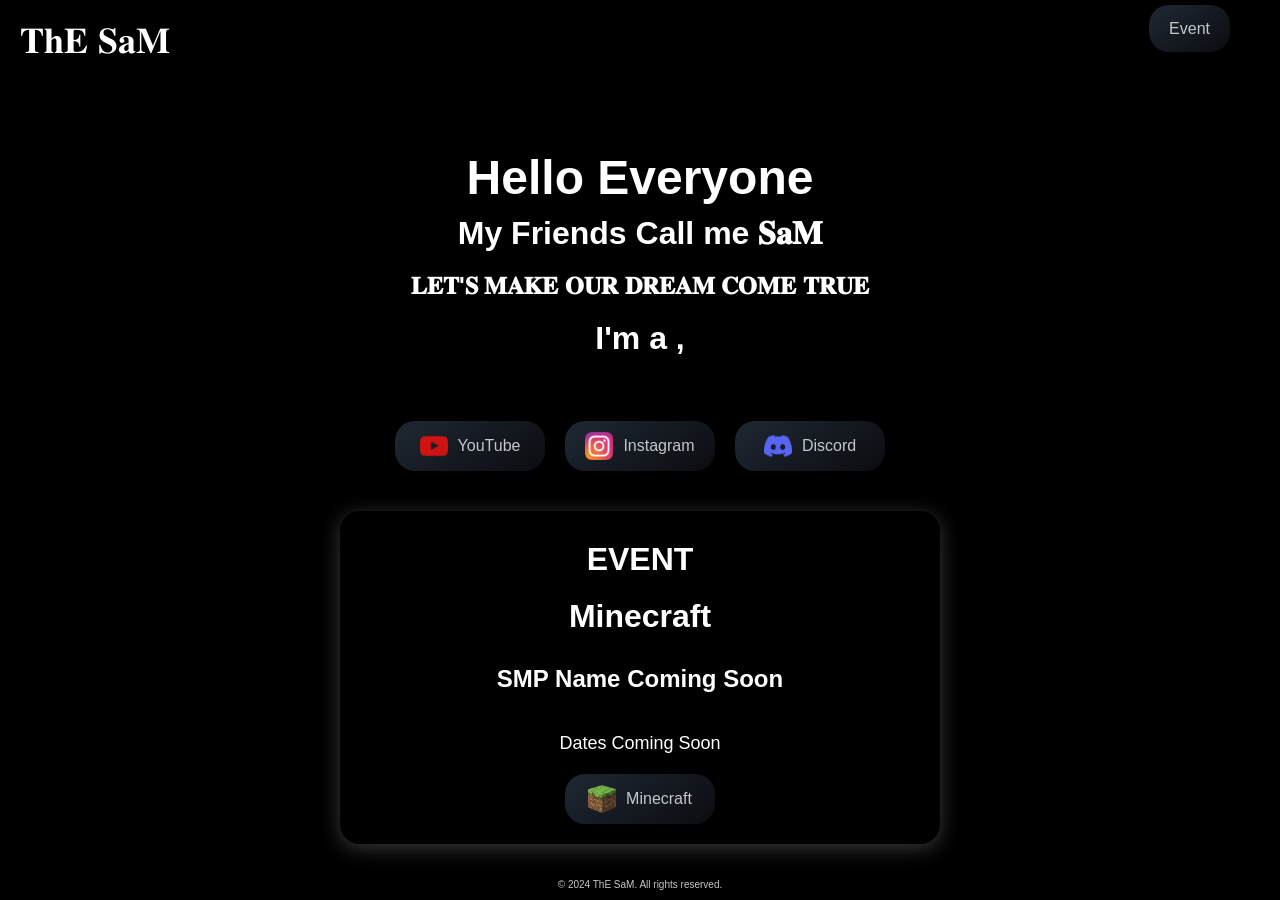
<file: index.html>
<!DOCTYPE html>
<html lang="en">
<head>
  <meta charset="UTF-8" />
  <meta name="viewport" content="width=device-width, initial-scale=1.0"/>
  <title>ThE SaM / Home</title>
  <link rel="stylesheet" href="styles.css" />
  
</head>
<body>
  <div id="particles-js"></div>

  <div class="logo">𝐓𝐡𝐄 𝐒𝐚𝐌</div>

  <nav class="navbar">
    <ul class="nav-menu">
      <li><a href="">Event</a></li>
      <li><a href="#" id="profile-link" style="display:none;">Profile</a></li>
    </ul>
  </nav>

  <main class="content">
    <h1>Hello Everyone</h1>
    <h2>My Friends Call me 𝐒𝐚𝐌</h2>
    <h3>𝐋𝐄𝐓'𝐒 𝐌𝐀𝐊𝐄 𝐎𝐔𝐑 𝐃𝐑𝐄𝐀𝐌 𝐂𝐎𝐌𝐄 𝐓𝐑𝐔𝐄</h3>
    <h2>I'm a <span class="text">,</span></h2>
    </div>
  </main>

  <div class="social-buttons">
    <a href="https://www.youtube.com/@thesamislive" class="social-button">
      <img src="Image/youtube-icon.png" class="icon" alt="YouTube Icon" /> YouTube
    </a>
    <a href="https://www.instagram.com/thesam_1204" class="social-button">
      <img src="Image/instagram-icon.png" class="icon" alt="Instagram Icon" /> Instagram
    </a>
    <a href="https://discord.gg/beEe47TaED" class="social-button">
      <img src="Image/discord-icon.png" class="icon" alt="Discord Icon" /> Discord
    </a>
  </div>

  <div class="container">
    <h2>EVENT</h2>
    <h2>Minecraft</h2>
    <h3>SMP Name Coming Soon</h3>
    <p>Dates Coming Soon</p>
    <a href="/Event/Event.html" class="Minecreft-button" id="minecraft-button">
      <img src="Image/mc-icon.png" class="icon" alt="Minecraft Icon" /> Minecraft
    </a>
  </div>

  <footer class="footer">© 2024 ThE SaM. All rights reserved.</footer>

 

  
  <script src="script.js"></script>

</body>
</html>
</file>
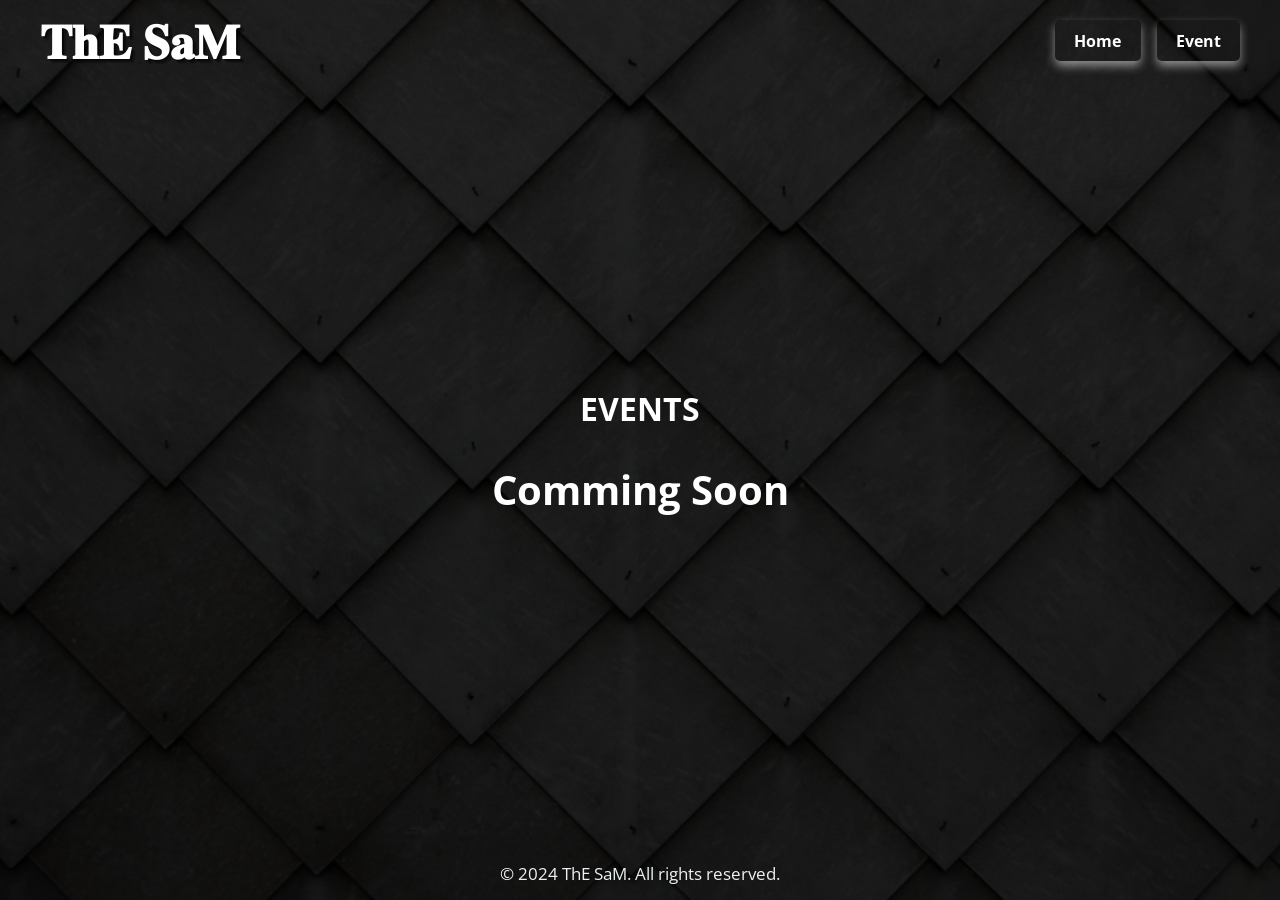
<file: event.html>
<!DOCTYPE html>
<html lang="en">
<head>
    <meta charset="UTF-8" />
    <meta name="viewport" content="width=device-width, initial-scale=1.0" />
    <title>ThE SaM</title>
    <link rel="stylesheet" href="style.css" />
</head>
<body>
    <header class="header">
        <h1 class="logo"><a href="index.html">𝐓𝐡𝐄 𝐒𝐚𝐌</a></h1>
        <nav class="navbar">
            <ul class="nav-links" id="nav-links">
                <li><a href="/index.html">Home</a></li>
                <li><a href="/event.html">Event</a></li>
                
            </ul>
        </nav>
    </header>
    <main class="content">
        <h3>EVENTS</h3>
        <h2>Comming Soon</h2>
        
    </main>
    <footer class="footer">
        <p>&copy; 2024 ThE SaM. All rights reserved.</p>
    </footer>
</body>
</html>
</file>
<file: styles.css>
* {
  margin: 0;
  padding: 0;
  box-sizing: border-box;
}

body {
  font-family: Arial, sans-serif;
  background-color: black;
  color: white;
}

.logo {
  position: fixed;
  top: 20px;
  left: 20px;
  font-size: 36px;
  z-index: 2;
}

.navbar {
  display: flex;
  justify-content: flex-end;
  padding: 20px;
  position: fixed;
  top: 0;
  width: 100%;
  z-index: 2;
}

.nav-menu {
  display: flex;
  gap: 30px;
}

.nav-menu li {
  list-style: none;
}

.nav-menu a {
  background: linear-gradient(145deg, #1f2833, #0b0c10);
  color: #c5c6c7;
  padding: 15px 20px;
  border-radius: 20px;
  text-decoration: none;
}

#particles-js {
  position: absolute;
  top: 0;
  left: 0;
  width: 100%;
  height: 100%;
  z-index: -1;
}
.content {
    text-align: center;
    margin-top: 150px; /* Space from top */
    transform: translateZ(30px); /* Slightly elevate content */
    margin-bottom: 5%;
}

h1 {
    color: white;
    font-size: 3rem;
    text-shadow: 4px 4px 15px rgba(0, 0, 0, 0.7); /* Enhanced shadow for depth */
}

h2 {
    color: white;
    font-size: 2rem;
    margin: 10px 0;
    text-shadow: 3px 3px 10px rgba(0, 0, 0, 0.5);
}

h3 {
    color: white;
    font-size: 1.5rem;
    margin: 20px 0;
}

p {
    color: white;
    font-size: 18px;
    margin: 20px 0;
}

/* Button Icon */
.icon {
    width: 20px; /* Adjust icon size */
    height: 20px; /* Adjust icon size */
    margin-right: 8px; /* Space between icon and text */
}

/* Social Buttons */
.social-buttons {
    display: flex;
    justify-content: center;
    align-items: center; /* Center align items vertically */
    gap: 20px;
    margin-top: 40px;
    flex-wrap: wrap; /* Allow buttons to wrap on smaller screens */
}

.social-button {
    display: flex;
    align-items: center; /* Center icon and text */
    background: linear-gradient(145deg, #1f2833, #0b0c10);
    color: #c5c6c7;
    text-decoration: none;
    padding: 15px; /* Adjust padding to keep it uniform */
    width: 150px; /* Set a fixed width */
    height: 50px; /* Set a fixed height */
    border-radius: 20px; /* More rounded for a softer look */
    transform: translateZ(0px); /* Lift buttons in 3D space */
    transition: transform 0.3s ease, box-shadow 0.3s ease; /* Smooth transition */
    justify-content: center; /* Center text and icon within the button */
}

.social-button:hover {
    transform: translateY(-10px) translateZ(1opx) rotateX(3deg); /* Lift and tilt effect on hover */
    box-shadow: 10px 10px 12px rgba(0, 0, 0, 0.507), 
                10px 10px 12px rgba(255, 255, 255, 0.356); /* Deepen shadow on hover */
}

.icon {
    width: 28px; /* Slightly larger icon size */
    height: 28px;
    margin-right: 10px; /* Increased margin for spacing */
}

.container {
    perspective: 1000px;
    transform-style: preserve-3d;
    margin: 40px auto; /* Increased margin for more space */
    padding: 20px;
    border-radius: 20px;
    background: rgba(0, 0, 0, 0.582);
    box-shadow: 0 4px 20px rgba(104, 103, 103, 0.555);
    transition: transform 0.3s;
    width: 600px;
    display: flex;
    flex-direction: column;
    align-items: center;
    text-align: center;
    border-collapse: collapse;
    overflow: hidden;
}

.container:hover{
    transform: translateZ(10px);
}

/* Button Icon */
.icon {
    width: 20px; /* Adjust icon size */
    height: 20px; /* Adjust icon size */
    margin-right: 8px; /* Space between icon and text */
}

/* Minecreft Buttons */
.Minecreft-buttons {
    display: flex;
    justify-content: center;
    align-items: center; /* Center align items vertically */
    gap: 20px;
    margin-top: 40px;
    flex-wrap: wrap; /* Allow buttons to wrap on smaller screens */
}

.Minecreft-button {
    display: flex;
    align-items: center; /* Center icon and text */
    background: linear-gradient(145deg, #1f2833, #0b0c10);
    color: #c5c6c7;
    text-decoration: none;
    padding: 15px; /* Adjust padding to keep it uniform */
    width: 150px; /* Set a fixed width */
    height: 50px; /* Set a fixed height */
    border-radius: 20px; /* More rounded for a softer look */
    transform: translateZ(0px); /* Lift buttons in 3D space */
    transition: transform 0.3s ease, box-shadow 0.3s ease; /* Smooth transition */
    justify-content: center; /* Center text and icon within the button */
}

.Minecreft-button:hover {
    transform: translateY(-10px) translateZ(1opx) rotateX(3deg); /* Lift and tilt effect on hover */
    box-shadow: 10px 10px 12px rgba(0, 0, 0, 0.507), 
                10px 10px 12px rgba(255, 255, 255, 0.356); /* Deepen shadow on hover */
}

.icon {
    width: 28px; /* Slightly larger icon size */
    height: 28px;
    margin-right: 10px; /* Increased margin for spacing */
}

.footer {
  position: fixed;
  bottom: 0;
  text-align: center;
  width: 100%;
  padding: 10px;
  font-size: 10px;
  color: #c5c6c7;
}

/* Popup Modal */
.modal {
  display: none;
  position: fixed;
  z-index: 99;
  left: 0;
  top: 0;
  width: 100%;
  height: 100%;
  background-color: rgba(0, 0, 0, 0.8);
}

.modal-content {
  background: #1f2833;
  margin: 15% auto;
  padding: 40px;
  border-radius: 20px;
  width: 300px;
  text-align: center;
}

.close {
  position: absolute;
  right: 25px;
  top: 10px;
  color: #aaa;
  font-size: 28px;
  font-weight: bold;
  cursor: pointer;
}
</file>
<file: style.css>
/* Importing Google font - Open Sans */
@import url("https://fonts.googleapis.com/css2?family=Open+Sans:wght@300;400;500;600;700&display=swap");

* {
    margin: 0;
    padding: 0;
    box-sizing: border-box;
    font-family: "Open Sans", sans-serif;
}

body {
    height: 100vh;
    width: 100%;
    background: url('Web Background.png') no-repeat center center fixed;
    display: flex;
    flex-direction: column;
}

.header {
    display: flex;
    justify-content: space-between; 
    align-items: center;
    padding: 0.5rem 1rem;
    position: relative;
    z-index: 10;
}

.logo {
    margin-left: 1.5rem;
}

.logo a {
    color: white;
    text-decoration: none;
    font-size: 3rem;
    text-shadow: 2px 2px 0px rgba(0, 0, 0, 0.5), 4px 4px 0px rgba(0, 0, 0, 0.3);
    transition: transform 0.3s ease, text-shadow 0.3s ease;
}

.logo a:hover {
    transform: translateY(-5px) scale(1.1);
    text-shadow: 4px 4px 0px rgba(0, 0, 0, 0.7), 6px 6px 0px rgba(0, 0, 0, 0.5);
}

.navbar {
    display: flex;
    align-items: center;
    margin-left: auto; 
    margin-right: 1.5rem; 
}

.nav-links {
    list-style: none;
    display: flex;
    margin-left: 0; 
    gap: 1rem; 
}

.nav-links li {
    margin: 0; 
}

.nav-links a {
    display: inline-block;
    color: white;
    text-decoration: none;
    font-size: 1rem; 
    padding: 0.6rem 1.2rem; 
    border-radius: 5px; 
    transition: all 0.3s ease;
    box-shadow: 0 5px 10px rgba(255, 255, 255, 0.5); 
    font-weight: bold; 
}

.nav-links a:hover {
    transform: translateY(-2px);
    box-shadow: 0 4px 10px rgba(0, 0, 0, 0.7); 
}

.content {
    flex: 1;
    display: flex;
    flex-direction: column;
    justify-content: center;
    align-items: center;
    text-align: center;
    color: white;
    padding: 4rem; 
}

h2 {
    font-size: 2.5rem; 
    margin-bottom: 1.5rem; 
}

p {
    font-size: 1.5rem; 
    margin-bottom: 1rem; 
}

h3 {
    font-size: 2rem; 
    margin-bottom: 2rem; 
}

.buttons {
    display: flex;
    flex-direction: row;
    justify-content: center;
    gap: 2rem;
}

.buttons a {
    display: inline-block;
    padding: 1rem 2rem;
    border-radius: 10px;
    color: white;
    text-decoration: none;
    font-size: 1.2rem;
    font-weight: bold;
    transition: all 0.3s ease;
    box-shadow: 0 5px 10px rgba(255, 255, 255, 0.5); 
}

.INSTAGRAM {
    background: linear-gradient(145deg, #00a2ff, #0952ee);
}

.YOUTUBE {
    background: linear-gradient(145deg, #f56767, #ff0101);
}

.DISCORD {
    background: linear-gradient(145deg, #00c6ff, #0072ff);
}

.buttons a:hover {
    transform: translateY(-5px);
    box-shadow: 0 8px 20px rgba(0, 0, 0, 0.5);
}

.footer {
    width: 100%;
    color: #ecf0f1; 
    text-align: center;
    padding: 15px 0;
}

.footer p {
    margin: 0;
    font-size: 17px; 
}

/* Additional Styles for Responsiveness */
@media (max-width: 768px) {
    .header {
        flex-direction: column;
        align-items: flex-start;
    }

    .logo {
        margin-bottom: 1rem;
    }

    .nav-links {
        flex-direction: row;
        width: 100%;
        align-items: flex-end;
        gap: 7%;
    }

    .nav-links li {
        margin: 0.5rem 0;
    }

    .content {
        padding: 2rem; 
    }

    h2 {
        font-size: 2rem; 
    }

    p, h3 {
        font-size: 1.1rem; 
    }

    .buttons {
        flex-direction: column; 
    }

    .buttons a {
        width: 100%; 
        text-align: center; 
    }
}

@media (max-width: 480px) {
    .logo a {
        font-size: 2.5rem; 
    }

    h2 {
        font-size: 1.8rem; 
    }

    .nav-links a {
        font-size: 0.9rem; 
        padding: 0.5rem 1rem; 
    }

    .buttons a {
        font-size: 1rem; 
    }
}
</file>
